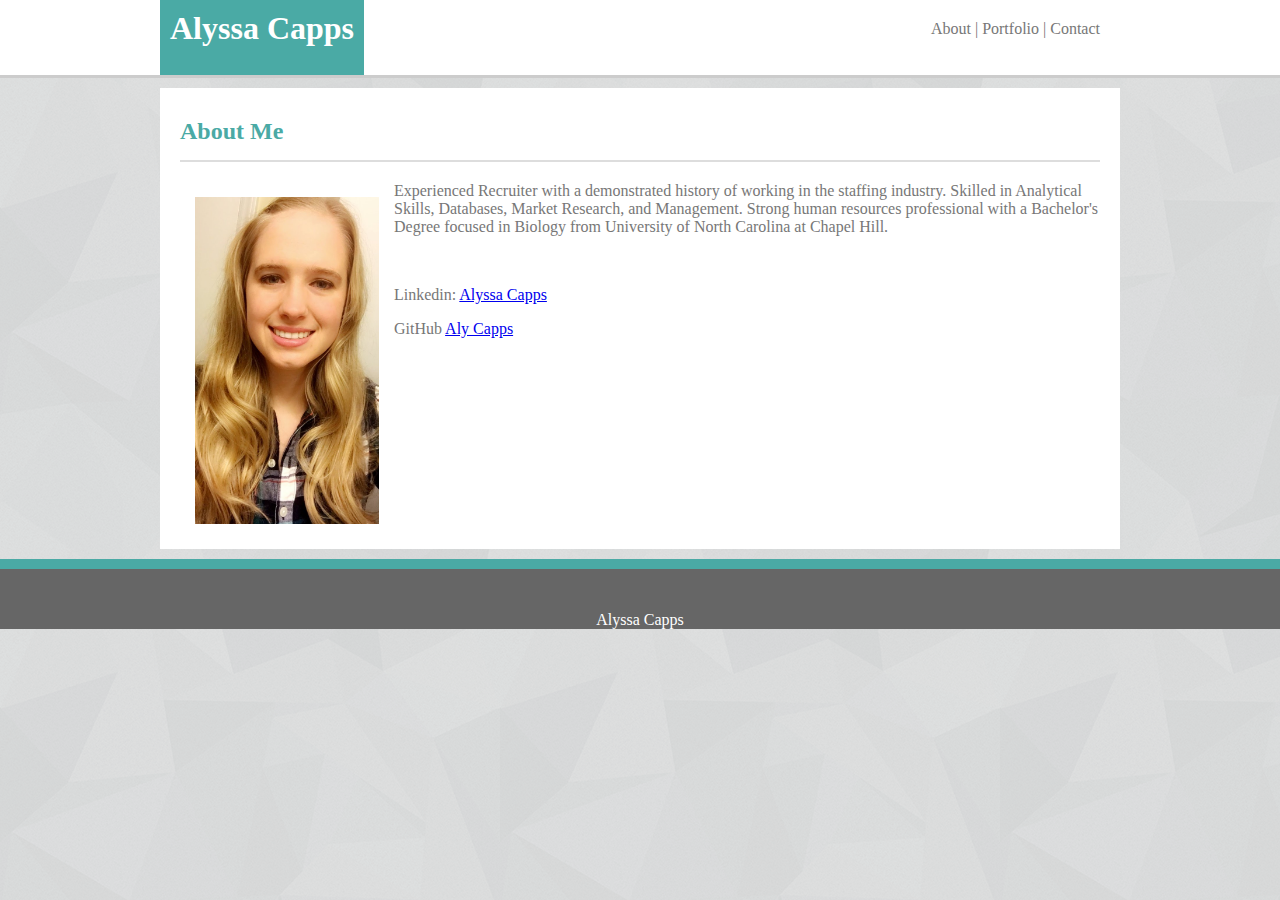
<file: index.html>
<!doctype html>
<html lang="en">
    <head>
        <title>Main Page</title>
        <link rel="stylesheet" type="text/css" href="./assets/css/style.css">
    </head>

    <body>
        <div class="header">
            <div class="headercontainer"> 
                <heading>
                    <h1 class=name>Alyssa Capps</h1>
                </heading>
                    
                <section class="page-tab">
                    <a href="./index.html">About</a> | 
                    <a href="./portfolio.html">Portfolio</a> |  
                    <a href="./contact.html">Contact</a>
                </section>
            </div>
        </div>

        <div class="aboutsection">
            <h2>About Me</h2>
            
            <img id="prof-pic" src="./assets/images/alypic.jpg" alt=Aly>

            <p>
                Experienced Recruiter with a demonstrated history of working in the staffing industry. Skilled in Analytical Skills, Databases, Market Research, and Management. Strong human resources professional with a Bachelor's Degree focused in Biology from University of North Carolina at Chapel Hill.
            </p>
            <br>
            <p>
                Linkedin: <a href="https://www.linkedin.com/in/alyssacapps/">Alyssa Capps</a>
            </p>
            
            <p>
                GitHub <a href="https://github.com/alycapps">Aly Capps</a>
            </p>
        </div>

        <div class="footer">
            <p id="footertext">Alyssa Capps</p>
        </div>
    </body>
</html>
</file>
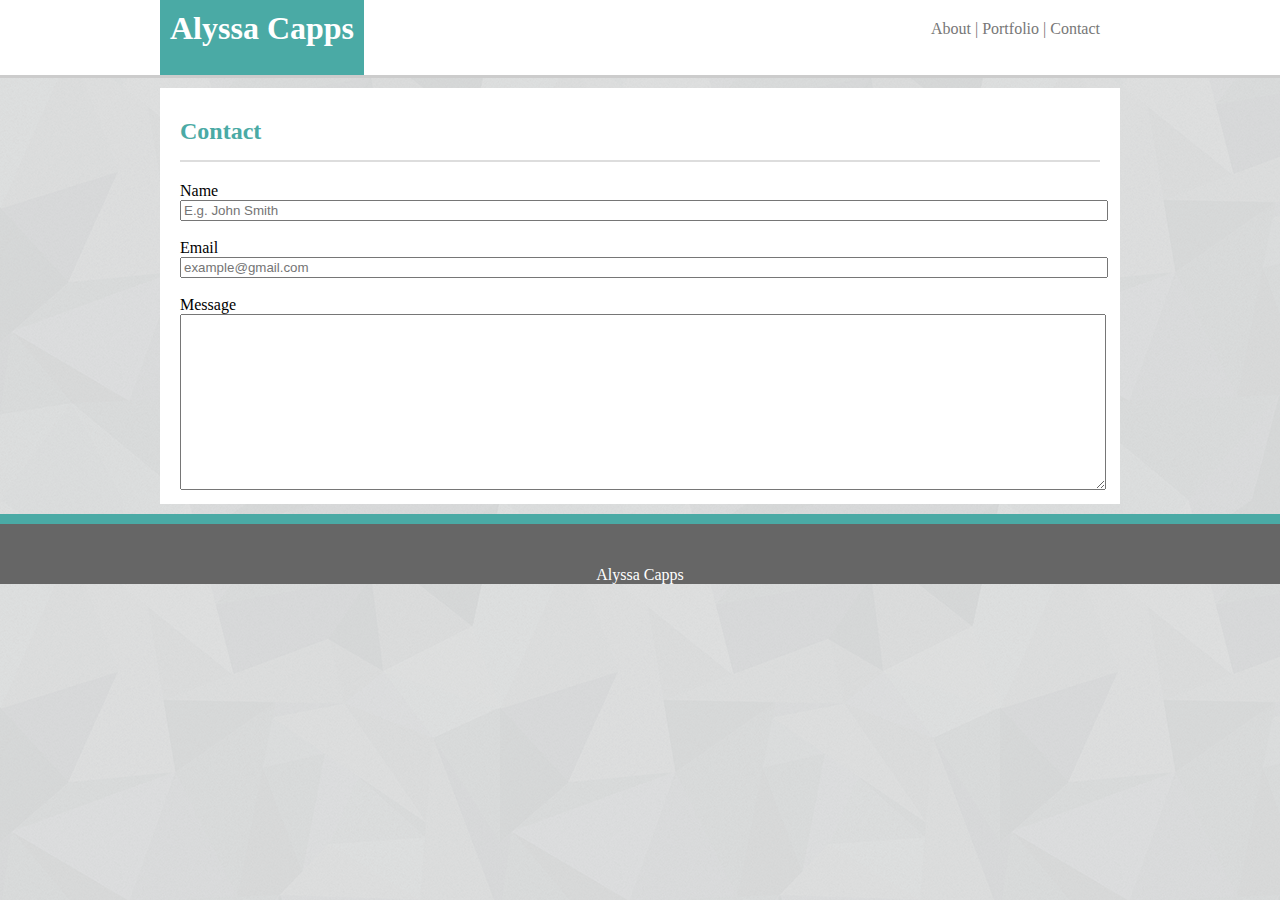
<file: contact.html>
<!doctype html>
<html lang="en">
    <head>
        <title>Contact Me Page</title>
        <link rel="stylesheet" type="text/css" href="./assets/css/style.css">
    </head>
    
    <body>
        <div class="header">
            <div class="headercontainer"> 
                <heading>
                    <h1 class=name>Alyssa Capps</h1>
                </heading>
                    
                <section class="page-tab">
                    <a href="./index.html">About</a> | 
                    <a href="./portfolio.html">Portfolio</a> |  
                    <a href="./contact.html">Contact</a>
                </section>
            </div>
        </div>

        <div class="aboutsection">
            <h2>Contact</h2>

            <form>
                Name <br>
                <input type="text" name="name" placeholder="E.g. John Smith" style="width:920px">
                <br>
                <br>
                Email <br>
                <input type="email" name="email" placeholder="example@gmail.com" style="width:920px">
                <br>
                <br>
                Message <br>
                <textarea name="message" style="height:170px; width:920px" vertical-align: "top"></textarea>
                <br>
            </form>      
        </div>

        <div class="footer">
            <p id="footertext">Alyssa Capps</p>
        </div>
    </body>
</html>
</file>
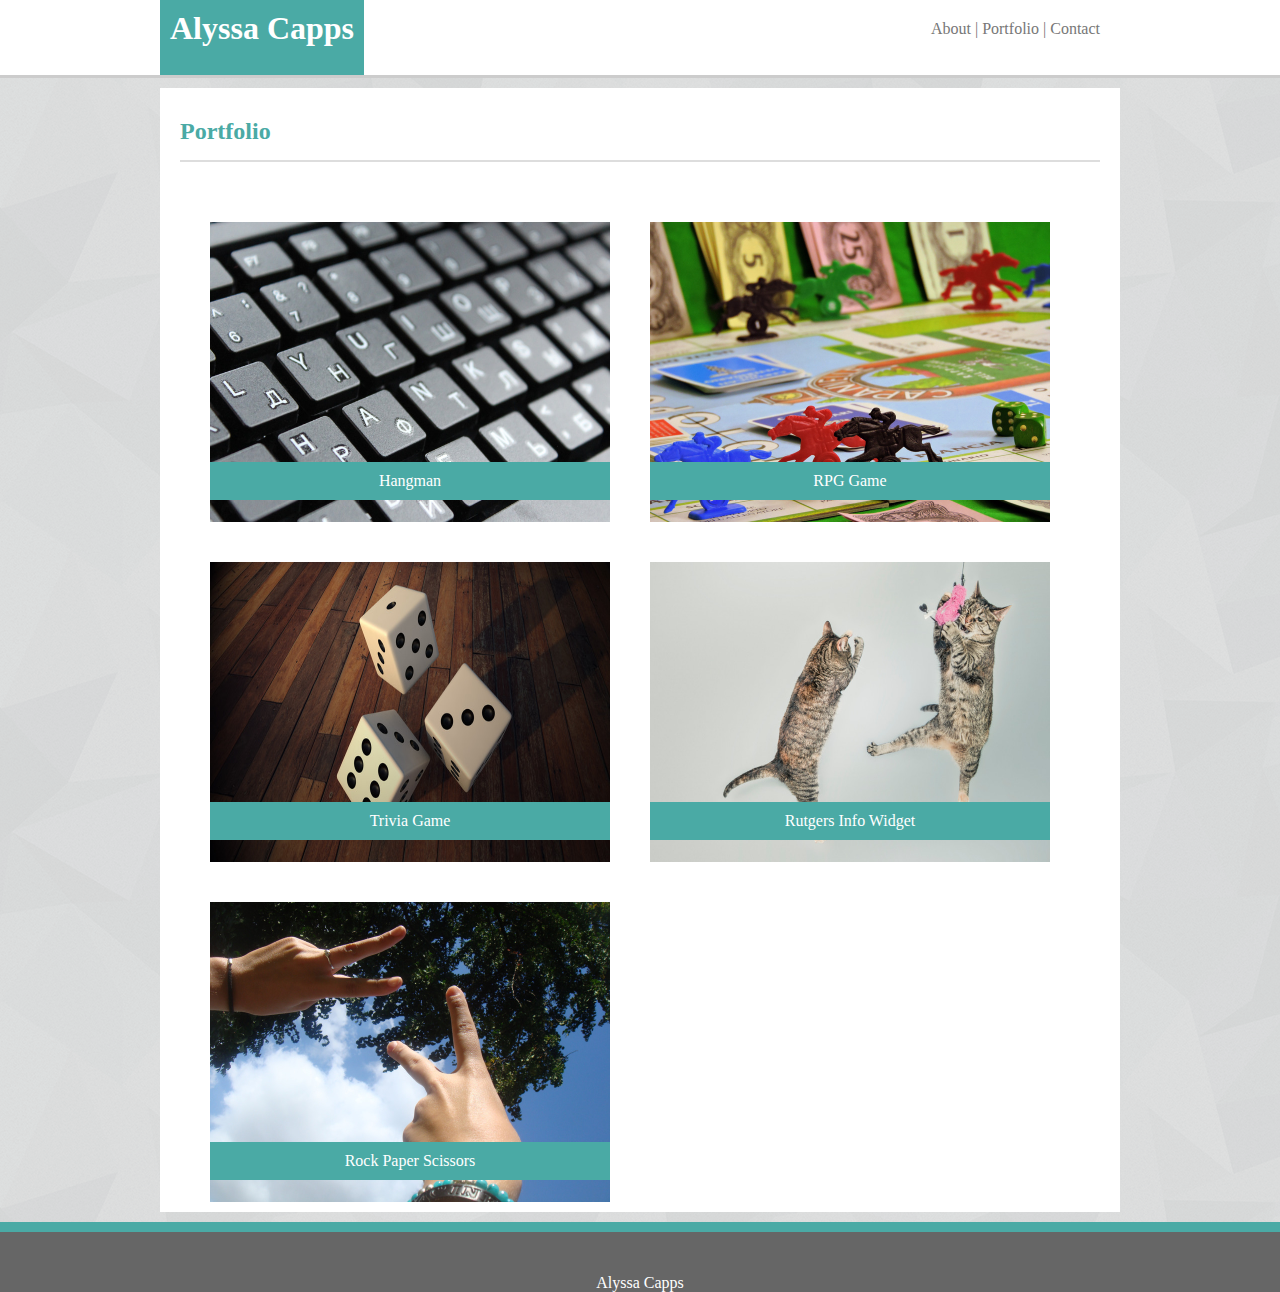
<file: portfolio.html>
<!doctype html>
<html lang="en"> 
    <head>
        <title>Portfolio Page</title>
        <link rel="stylesheet" type="text/css" href="./assets/css/style.css">
    </head>

    <body>
        <div class="header">
            <div class="headercontainer"> 
                <heading>
                    <h1 class=name>Alyssa Capps</h1>
                </heading>
                    
                <section class="page-tab">
                    <a href="./index.html">About</a> | 
                    <a href="./portfolio.html">Portfolio</a> |  
                    <a href="./contact.html">Contact</a>
                </section>
                        
                <!--<section class="page-tab">
                    Porfolio
                </section>
                        
                <section class="page-tab">
                    About
                </section> -->
            </div>  
        </div>

        <div class="aboutsection">
            <h2>Portfolio</h2>
            
            <div id="portfolio">
                <div class="portfoliobox">
                    <img class="portfoliopic" src="./assets/images/hangman.jpg" alt=hangman>
                    <div class="text-box">Hangman</div>
                </div>   
                 
                <div class="portfoliobox">
                    <img class="portfoliopic" src="./assets/images/rpg.jpg" alt=rpg-game>
                    <div class="text-box">RPG Game</div>
                </div>
                
                <div class="portfoliobox">
                    <img class="portfoliopic" src="./assets/images/triviagame.jpg" alt=trivia-game>
                    <div class="text-box">Trivia Game</div>
                </div>
                    
                <div class="portfoliobox">
                    <img class="portfoliopic" src="./assets/images/widget.jpg" alt=rutger-info-widget>
                    <div class="text-box">Rutgers Info Widget</div>
                </div>

                <div class="portfoliobox">
                    <img class="portfoliopic" src="./assets/images/rockpaperscissors.jpg" alt=rock-paper-scissors>    
                    <div class="text-box">Rock Paper Scissors</div>
                </div>
                 
            </div>

        </div>

        <div class="footer">
            <p id="footertext">Alyssa Capps</p>
        </div>
    </body>
</html>
</file>
<file: assets/css/style.css>
body {
    background-image: url("../images/shattered.png");
    width: 100%;
    margin: 0;
    font-family: 'Arial', 'Helvetica Neue', Helvetica, sans-serif;
}

.header {
    background-color: #ffffff;
    overflow: hidden;
    border-bottom: solid #cccccc 3px;
    width: 100%;
    height: 75px;
    padding: 0;
    font-family: 'Georgia', Times, Times New Roman, serif;
    text-align: middle;
}

.headercontainer {
    width: 960px;
    height: 75px;

    margin: 0 auto;
}

.name {
    bottom: 0;
    height: 75px;
    margin: auto;
    color: #ffffff;
    background-color: #4aaaa5;
    float: left;
    padding: 10px;
}


/*this section controls the tabs to switch between pages*/
.page-tab {
    color: #777777;
    float: right;
    font-family: 'Georgia', Times, Times New Roman, serif;
    height: 25px;
    vertical-align: middle;
    padding: 0;
    margin:0;
    padding: 20px;

}

.page-tab a {
    color: #777777;
    font-family: 'Georgia', Times, Times New Roman, serif;
    text-decoration: none;
}

.aboutsection {
    background-color: #ffffff;
    overflow: hidden;
    padding: 10px 20px;
    width: 920px;
    margin: 10px auto;
    font-family: 'Georgia', Times, Times New Roman, serif;
}

h2 {
    border:#dddddd 2px;
    border-style: hidden hidden solid hidden;
    padding: 0 0 15px 0;
    color: #4aaaa5;
}

p {
    color: #777777;
}

/*this controls my picture on the about section*/
#prof-pic {
    max-width:20%;
    max-height:20%;
    float: left;
    margin: 15px;
}

#portfolio {
   
}

.portfoliobox {
    position: relative;
    width: 400px;
    height: 300px;
    margin: 20px;
    float: left;
}

/*this controls the portfolio pics*/
.portfoliopic {
    width: 400px;
    height: 300px;
    margin: 20px 10px;
    position: absolute;
}

/*this controls the text boxes over the portfolio pics*/
.text-box {
    position:absolute;
    text-align: center;
    background-color: #4aaaa5;
    color:#ffffff;
    bottom: 2px;
    width: 100%;
    margin: 0 10px;
    padding: 10px 0;
}

.footer {
    background-color: #666666;
    width: 100%;
    height: 60px;
    border-top: solid #4aaaa5 10px;
    margin: 0;
    position: relative;
    text-align: center;
}

#footertext {
    color: #ffffff;
    bottom: 0;
    margin: 0;
    padding: 0;
    font-family: 'Georgia', Times, Times New Roman, serif;
    position: absolute;
    width: 100%;
}
</file>
